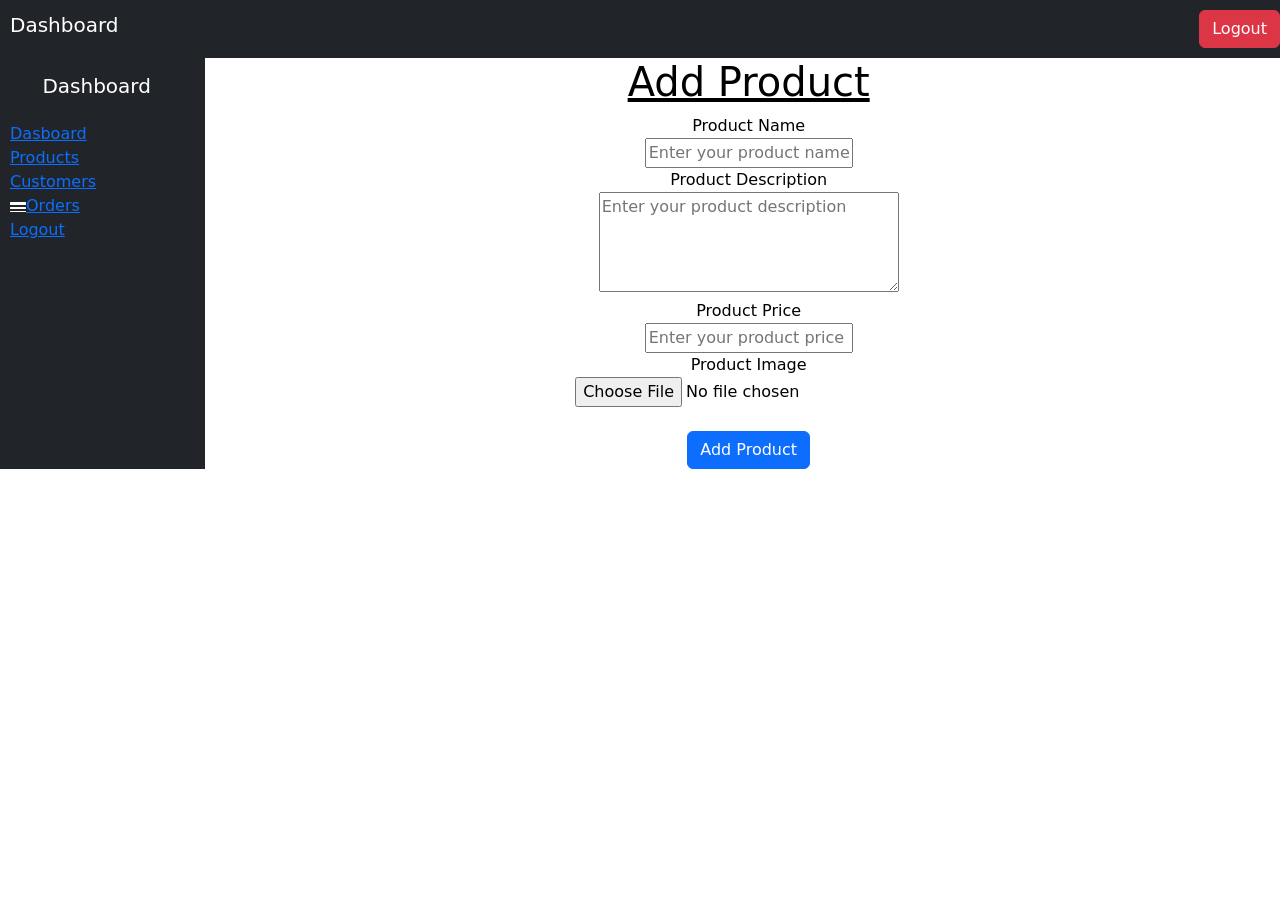
<file: multiple-website/admin/add-product.html>
<!doctype html>
<html lang="en">
    <head>
        <title>Title</title>
        <!-- Required meta tags -->
        <meta charset="utf-8" />
        <meta
            name="viewport"
            content="width=device-width, initial-scale=1, shrink-to-fit=no"
        />

        <!-- Bootstrap CSS v5.2.1 -->
        <link
            href="https://cdn.jsdelivr.net/npm/bootstrap@5.3.2/dist/css/bootstrap.min.css"
            rel="stylesheet"
            integrity="sha384-T3c6CoIi6uLrA9TneNEoa7RxnatzjcDSCmG1MXxSR1GAsXEV/Dwwykc2MPK8M2HN"
            crossorigin="anonymous"
        />
    </head>

    <body>
      

<header>
    <nav class="navbar navbar-expend-lg bg-dark navbar-dark">
        <h5 class="navbar-brand"><a class="nav-link " style="padding-left: 10px;" href="./dashboard.html">Dashboard</a></h5>
       <button class="btn btn-danger" onclick="logout()">Logout</button>

    </nav>
</header>


<div class="countainer-fluid">
    <div class="row">
    <div class="col-md-2 sidebar bg-dark p-0">
        <h5 class="text-white text-center py-3 ">Dashboard</h5>
      <li>  <a href=""><i style="color: white;" class="bi bi-speedometer2"></i>Dasboard</a></li>
       <li> <a href=""><i class="bi bi-shop-window"></i>Products</a></li>
       <li> <a href=""><i  class="bi bi-people"></i>Customers</a></li>
      <li>  <a href=""><svg style="color: white;" xmlns="http://www.w3.org/2000/svg" width="16" height="16" fill="currentColor" class="bi bi-border-width" viewBox="0 0 16 16">
  <path d="M0 3.5A.5.5 0 0 1 .5 3h15a.5.5 0 0 1 .5.5v2a.5.5 0 0 1-.5.5H.5a.5.5 0 0 1-.5-.5zm0 5A.5.5 0 0 1 .5 8h15a.5.5 0 0 1 .5.5v1a.5.5 0 0 1-.5.5H.5a.5.5 0 0 1-.5-.5zm0 4a.5.5 0 0 1 .5-.5h15a.5.5 0 0 1 0 1H.5a.5.5 0 0 1-.5-.5"/>
</svg>Orders</a></li>
      <li><a href="">Logout</a></li>
      </div>
<div class="col-md-10 text-center text-black">
    <form  id="productForm">
        <h1><a class="text-black" href="">Add Product</a></h1>
        <label >Product Name</label>
        <br>
        <input type="text" name="p-name" id="product-name" required placeholder="Enter your product name">
        <br>

        <label for="">Product Description</label>
        <br>
         <textarea style="height: 100px; width: 300px;" required name="" id="product-desc" placeholder="Enter your product description"></textarea>
        <br>
        <label for="">Product Price</label>
        <br>
        <input type="text" id="product-price" required placeholder="Enter your product price">
        <br>
        <label for="">Product Image</label>
        <br>
        <input type="file" id="product-image"  placeholder="Enter your product image">
        <br>
        <br>
        <button class="btn btn-primary">Add Product</button>
    </form>
</div>


</div>

<script src="https://cdnjs.cloudflare.com/ajax/libs/jquery/3.7.1/jquery.min.js"></script>

<script >

    $("#productForm").submit(function(e){


e.preventDefault();

let products = JSON.parse(localStorage.getItem("products")) || [];
let file = $("#product-image")[0].files[0];
if(!file){
    alert("please fill the image first");
    return;
}
let reader = new FileReader();
reader.onload = function(event){
    let product ={
       name: $("#product-name").val(),
       desc: $("#product-desc").val(),
      price:  $("#product-price").val(),
      image: event.target.result,


    }
    products.push(product);
localStorage.setItem("products" , JSON.stringify(products));

alert("product successfully added");
$("#productForm")[0].reset();
};


reader.readAsDataURL(file);
localStorage.removeItem("products");
window.location.href = "../admin/view-product.html";




});

</script>























        <!-- Bootstrap JavaScript Libraries -->
        <script
            src="https://cdn.jsdelivr.net/npm/@popperjs/core@2.11.8/dist/umd/popper.min.js"
            integrity="sha384-I7E8VVD/ismYTF4hNIPjVp/Zjvgyol6VFvRkX/vR+Vc4jQkC+hVqc2pM8ODewa9r"
            crossorigin="anonymous"
        ></script>

        <script
            src="https://cdn.jsdelivr.net/npm/bootstrap@5.3.2/dist/js/bootstrap.min.js"
            integrity="sha384-BBtl+eGJRgqQAUMxJ7pMwbEyER4l1g+O15P+16Ep7Q9Q+zqX6gSbd85u4mG4QzX+"
            crossorigin="anonymous"
        ></script>
    </body>
</html>
</file>
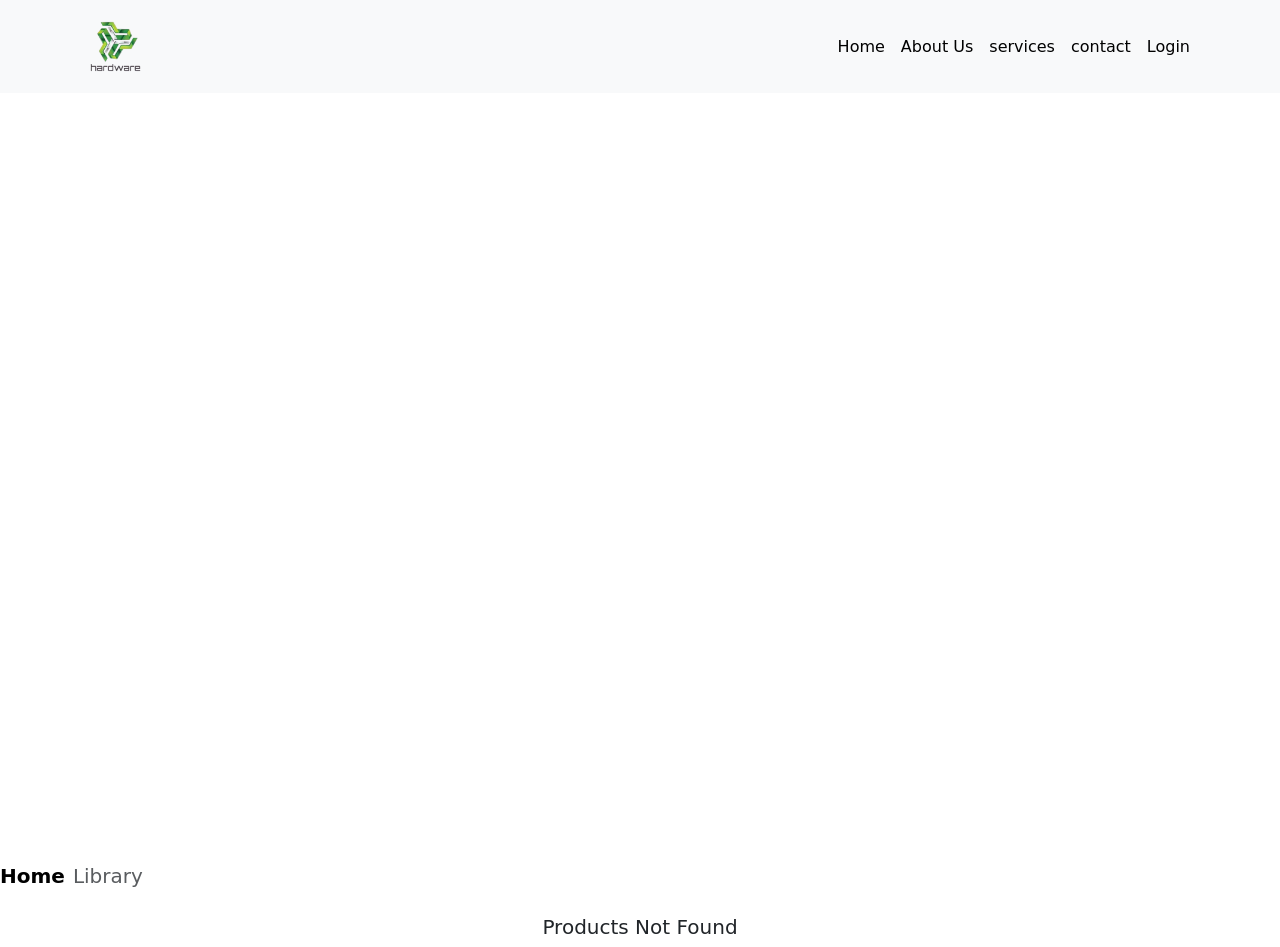
<file: multiple-website/my-website/products.html>
<!doctype html>
<html lang="en">
    <head>
        <title>Title</title>
        <!-- Required meta tags -->
        <meta charset="utf-8" />
        <meta
            name="viewport"
            content="width=device-width, initial-scale=1, shrink-to-fit=no"
        />

        <!-- Bootstrap CSS v5.2.1 -->
        <link
            href="https://cdn.jsdelivr.net/npm/bootstrap@5.3.2/dist/css/bootstrap.min.css"
            rel="stylesheet"
            integrity="sha384-T3c6CoIi6uLrA9TneNEoa7RxnatzjcDSCmG1MXxSR1GAsXEV/Dwwykc2MPK8M2HN"
            crossorigin="anonymous"
        />
        <link rel="stylesheet" href="../css/style.css">
    </head>

    <body>
    <header>
    <nav class="navbar navbar-expand-lg navbar-dark bg-light">
        <div class="container">
            <a class="navbar-brand" href="./my-website/home.html"><img height="30%" width="30%" src="../Images/logo.png" alt=""></a>
             <ul class="navbar-nav ms-auto">
                <li class="nav-item"><a class="nav-link" style="color: black;" href="./my-website/home.html">Home</a></li>
                <li class="nav-item"><a class="nav-link" style="color: black;" href="./my-website/about.html">About Us</a></li>
                <li class="nav-item"><a class="nav-link" style="color: black;" href="./my-website/services.html">services</a></li>
                <li class="nav-item"><a class="nav-link" style="color: black;" href="./my-website/contact.html">contact</a></li>
                <li class="nav-item"><a class="nav-link" style="color: black;" href="./my-website/login.html">Login</a></li>
             </ul>       
       
        </div>

    </nav>

    <div class="slider">
        <div class="slides s1">
            <div class="content">
<h1>Welcome to our Products</h1>
            </div>

        </div>
         <div class="slides s2">
 <div class="content">
<h1>Welcome to our Products</h1>
            </div>
        </div>
   

    </div>
</header>
        <main>
<nav class="mt-5" style="--bs-breadcrumb-divider: '';" aria-label="breadcrumb">
  <ol class="breadcrumb">
    <li class="breadcrumb-item"><a class="text-black fw-bold" style="font-size: 20px; text-decoration: none;" href="#">Home</a></li>
    <li class="breadcrumb-item active" style="font-size: 20px;" aria-current="page">Library</li>
  </ol>
</nav>
<div class="container mt-4">
<div class="row " id="websiteProducts"></div>
</div>

        </main>
        <footer>
            <!-- place footer here -->
        </footer>

        <script src="https://cdnjs.cloudflare.com/ajax/libs/jquery/3.7.1/jquery.min.js"></script>
<script>
  
let products = JSON.parse(localStorage.getItem("products")) || [];

    let container =  document.getElementById("websiteProducts");
    container.innerHTML='';
    if(products.length === 0){
        container.innerHTML = "<h5 class='text-center'> Products Not Found</h5>"
    }
    products.forEach((p)=> {
        container.innerHTML += `
        <div class="col-md-3 mt-4">
            <div class="card h-100 shadow-sm">
                <img src="${p.image}" class="top-image " h-220>
                <div class="card-body text-center">
                    <h5 class="fw-bold">${p.name}</h5>
                    <p>${p.desc}</p>
               <h6 class="text-success" >Rs:${p.price}</h6>
               <button class="btn btn-primary" > Add To Card </button>
                    </div>
                </div>
            </div>
        `
    });

</script>


        <!-- Bootstrap JavaScript Libraries -->
        <script
            src="https://cdn.jsdelivr.net/npm/@popperjs/core@2.11.8/dist/umd/popper.min.js"
            integrity="sha384-I7E8VVD/ismYTF4hNIPjVp/Zjvgyol6VFvRkX/vR+Vc4jQkC+hVqc2pM8ODewa9r"
            crossorigin="anonymous"
        ></script>

        <script
            src="https://cdn.jsdelivr.net/npm/bootstrap@5.3.2/dist/js/bootstrap.min.js"
            integrity="sha384-BBtl+eGJRgqQAUMxJ7pMwbEyER4l1g+O15P+16Ep7Q9Q+zqX6gSbd85u4mG4QzX+"
            crossorigin="anonymous"
        ></script>
    </body>
</html>
</file>
<file: multiple-website/css/style.css>
.slider{
    position: relative;
    width: 100%;
    height: 80vh;
    
}
.slides{
    height: 100%;
    width: 100%;
    position: absolute;
    background-size: cover;
    background-position: center;
    opacity: 0;
    animation: fade 4s infinite;
    display: flex;
    justify-content: center;
    align-items: center;
}
.content{
    color: rgb(147, 1, 1);
}
.s1{
    background-image:url(../Images/s1.jpg) ;
    animation-delay: 0s;
}
.s2{
    background-image:url(../Images/s2.jpg) ;
    animation-delay: 2s;
}


@keyframes fade{
0%{opacity: 0;}
3%{opacity: 1;}
30%{opacity: 1;}
35%{opacity: 0;}
100%{opacity: 0;}
}
</file>
